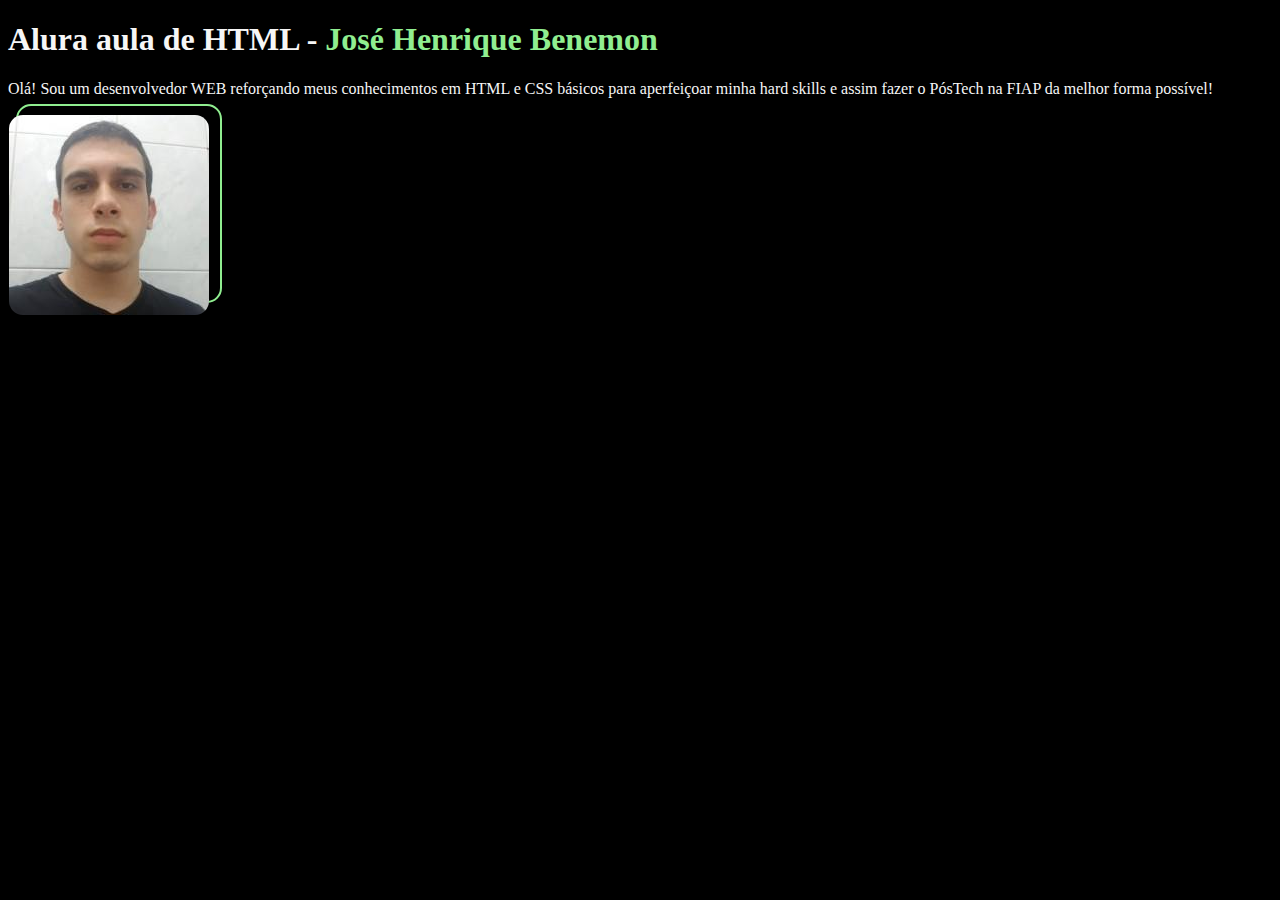
<file: A partir do zero - HTML e CSS para projetos web/ambiente de desenvolvimento, estrutura de arquivos e tags/Projeto/index.html>
<!DOCTYPE html>
<html lang="pt-br">
<head>
	<meta charset="UTF-8">
	<meta http-equiv="X-UA-Compatible" content="IE=edge" />
	<meta name="viewport" content="width=device-width, initial-scale=1.0" />
	<title>Projeto Alura</title>
	<link rel="stylesheet" href="style.css" />
<head>
<body>
	<header></header>
	<main>
		<h1>Alura aula de HTML - <span>José Henrique Benemon </span></h1>
		<p>Olá! Sou um desenvolvedor WEB reforçando meus conhecimentos 
		em HTML e CSS básicos para aperfeiçoar minha hard skills e assim fazer o PósTech na FIAP
		da melhor forma possível!</p>
		<div class="imageContainer">
			<img src="github-foto.jpg" alt="Foto de José Henrique"/>
		</div>
	</main>
	<footer></footer>
</body>
</html>
</file>
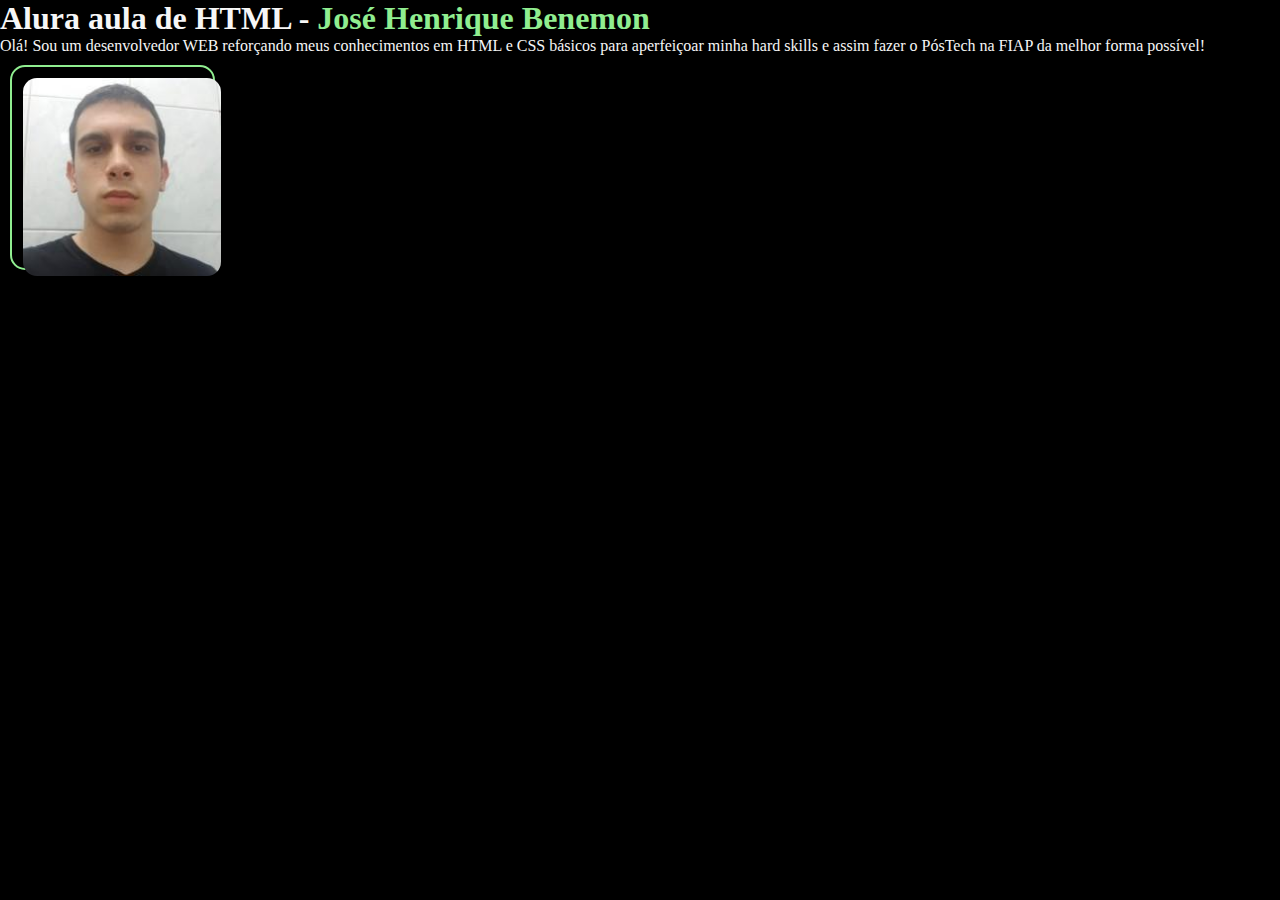
<file: A partir do zero - HTML e CSS para projetos web/classes-posicionamento-flexbox/Aula 1/index.html>
<!DOCTYPE html>
<html lang="pt-br">
<head>
	<meta charset="UTF-8">
	<meta http-equiv="X-UA-Compatible" content="IE=edge" />
	<meta name="viewport" content="width=device-width, initial-scale=1.0" />
	<title>Projeto Alura</title>
	<link rel="stylesheet" href="reset.css" />
	<link rel="stylesheet" href="style.css" />
<head>
<body>
	<header></header>
	<main>
		<h1>Alura aula de HTML - <span class="titulo__destaque"> José Henrique Benemon </span></h1>
		<p>Olá! Sou um desenvolvedor WEB reforçando meus conhecimentos 
		em HTML e CSS básicos para aperfeiçoar minha hard skills e assim fazer o PósTech na FIAP
		da melhor forma possível!</p>
		<div class="image__container">
			<img class="foto__perfil" src="github-foto.jpg" alt="Foto de José Henrique" width="200px" height="200px"/>
		</div>
	</main>
	<footer></footer>
</body>
</html>
</file>
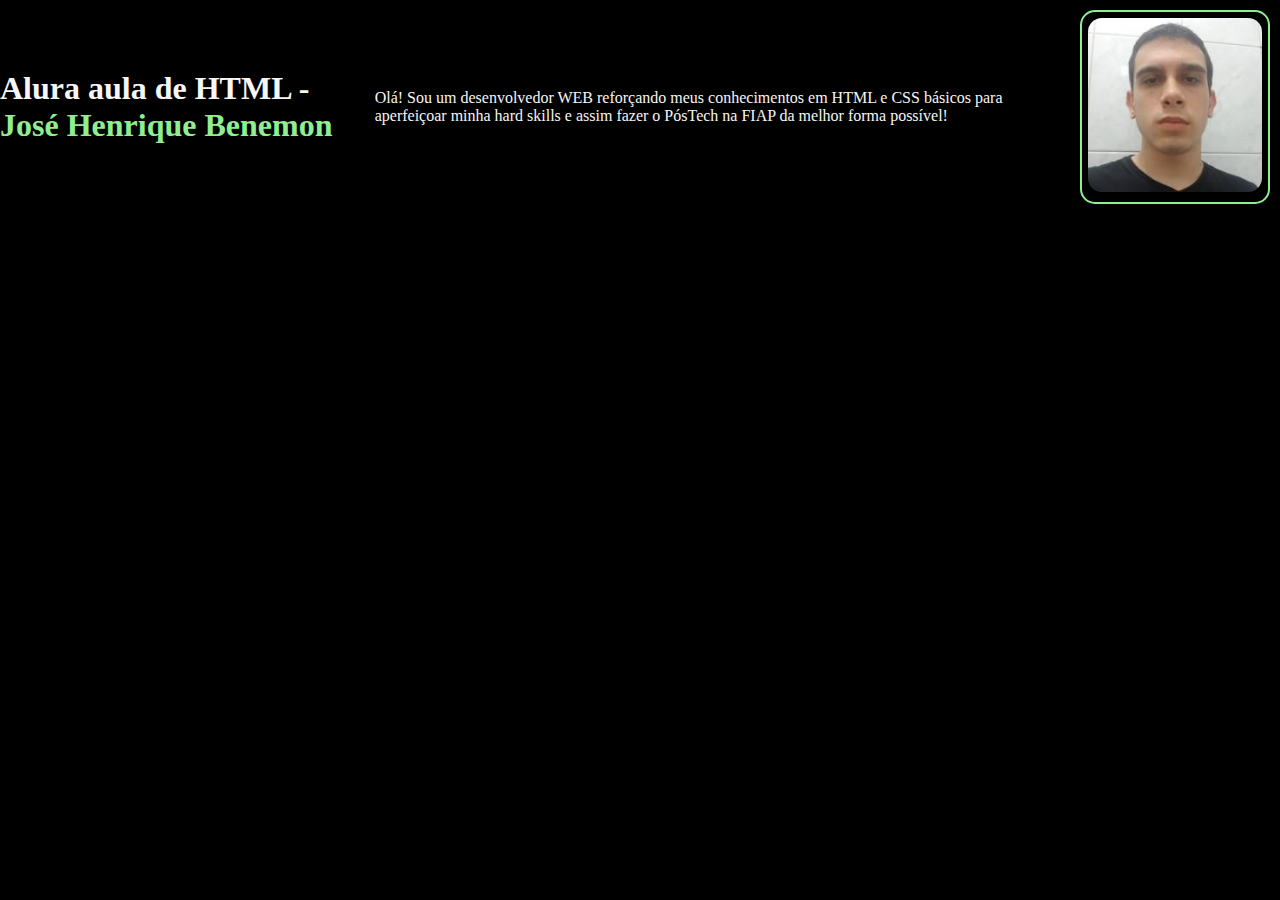
<file: A partir do zero - HTML e CSS para projetos web/classes-posicionamento-flexbox/Aula 2/index.html>
<!DOCTYPE html>
<html lang="pt-br">
<head>
	<meta charset="UTF-8">
	<meta http-equiv="X-UA-Compatible" content="IE=edge" />
	<meta name="viewport" content="width=device-width, initial-scale=1.0" />
	<title>Projeto Alura</title>
	<link rel="stylesheet" href="reset.css" />
	<link rel="stylesheet" href="style.css" />
<head>
<body>
	<header></header>
	<main id="apresentacao">
		<h1>Alura aula de HTML - <span class="titulo__destaque"> José Henrique Benemon </span></h1>
		<p>Olá! Sou um desenvolvedor WEB reforçando meus conhecimentos 
		em HTML e CSS básicos para aperfeiçoar minha hard skills e assim fazer o PósTech na FIAP
		da melhor forma possível!</p>
		<div class="image__container">
			<img class="foto__perfil" src="github-foto.jpg" alt="Foto de José Henrique" width="100%" height="100%"/>
		</div>
	</main>
	<footer></footer>
</body>
</html>
</file>
<file: A partir do zero - HTML e CSS para projetos web/ambiente de desenvolvimento, estrutura de arquivos e tags/Projeto/style.css>
body{
	background-color: #000;
	color: #f6f6f6;
}
h1 > span{
	color: lightgreen;
}

img{
	padding: 1px;
	border-radius: 15px;
	z-index: 1;
}

.imageContainer {
  display: inline-block;
  position: relative;
}

.imageContainer::before {
  position: absolute;
  bottom: 8%;
  right: -6%;
  width: 100%;
  height: 95%;
  border: 2px solid lightgreen;
  border-radius: 15px;
  z-index: -1;
  content: '';
}
</file>
<file: A partir do zero - HTML e CSS para projetos web/classes-posicionamento-flexbox/Aula 1/style.css>
body{
	background-color: #000;
	color: #f6f6f6;
}
.titulo__destaque{
	color: lightgreen;
}

img{
	padding: 1px;
	border-radius: 15px;
	z-index: 1;
}

.image__container{
	width: 205px;
	height: 205px;
	border: 2px solid lightgreen;
	border-radius: 15px;
	padding: 10px 10px 0px 10px;
	margin: 10px;
	
}
</file>
<file: A partir do zero - HTML e CSS para projetos web/classes-posicionamento-flexbox/Aula 2/style.css>
body{
	background-color: #000;
	color: #f6f6f6;
	height: 100vh;
}
#apresentacao{
	display: flex;
	align-items: center;
}

.titulo__destaque{
	color: lightgreen;
}

img{
	padding: 1px;
	border-radius: 15px;
	z-index: 1;
}

.image__container{
	width: 25%;
	height: 25%;
	border: 2px solid lightgreen;
	border-radius: 15px;
	padding: 5px;
	margin: 10px;
}
</file>
